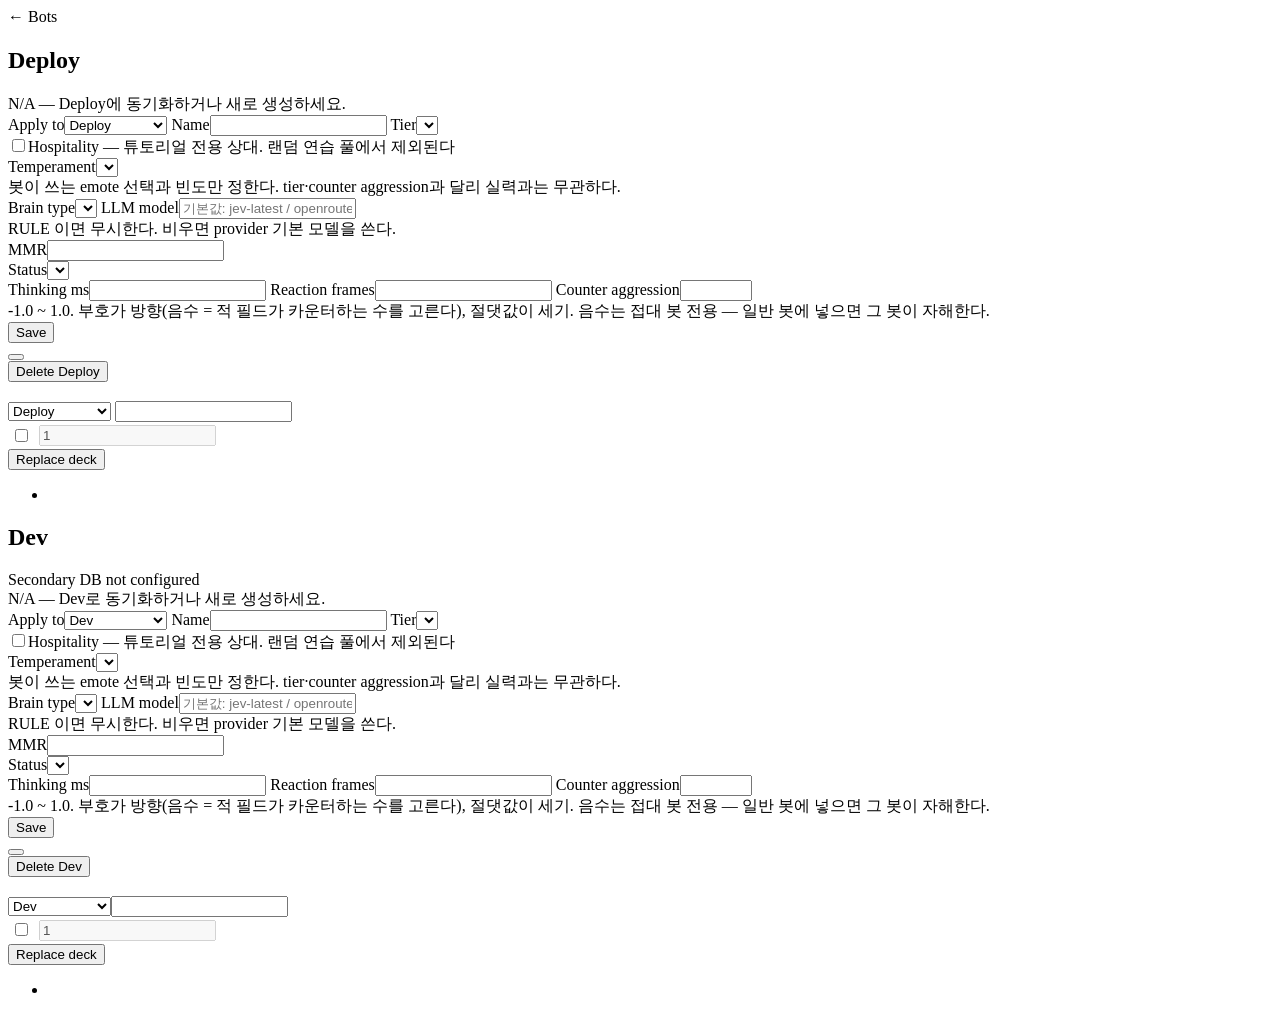
<file: src/main/resources/templates/admin-bot-detail.html>
<!DOCTYPE html>
<html lang="ko" xmlns:th="http://www.thymeleaf.org" xmlns:layout="http://www.ultraq.net.nz/thymeleaf/layout" layout:decorate="~{layout}">
<head th:replace="~{layout :: header('Bot Detail')}"></head>
<body><main layout:fragment="content">
    <a th:href="@{/admin/bot}">← Bots</a><h1 th:text="|Bot ${bot.userId}|"></h1>
    <div class="alert alert-success" th:if="${message}" th:text="${message}"></div>
    <div class="row">
        <section class="col-lg-6 border-end" th:with="data=${bot.primary}">
            <h2>Deploy</h2><div th:unless="${bot.primaryPresent}" class="alert alert-secondary">N/A — Deploy에 동기화하거나 새로 생성하세요.</div>
            <div th:if="${bot.primaryPresent}">
                <form method="post" th:action="@{/admin/bot/{id}(id=${bot.userId})}">
                    <label>Apply to</label><select class="form-select" name="db"><option value="primary">Deploy</option><option value="both" th:disabled="${!secondaryDatabaseEnabled}">Deploy + Dev</option></select>
                    <label>Name</label><input class="form-control" name="name" th:value="${data.name}" required>
                    <label>Tier</label><select class="form-select" name="tier"><option th:each="tier : ${ {'INTRO','BEGINNER','INTERMEDIATE','ADVANCED','ELITE','HOSPITALITY'} }" th:value="${tier}" th:text="${tier}" th:selected="${tier == data.tier}"></option></select>
                    <div class="form-check mt-1"><input class="form-check-input" type="checkbox" id="hospitality-primary" name="hospitality" value="true" th:checked="${data.hospitality}"><input type="hidden" name="_hospitality"><label class="form-check-label" for="hospitality-primary">Hospitality — 튜토리얼 전용 상대. 랜덤 연습 풀에서 제외된다</label></div>
                    <label>Temperament</label><select class="form-select" name="temperament"><option th:each="temperament : ${ {'WARM','SMUG','TIMID','STOIC'} }" th:value="${temperament}" th:text="${temperament}" th:selected="${temperament == data.temperament}"></option></select>
                    <div class="form-text">봇이 쓰는 emote 선택과 빈도만 정한다. tier·counter aggression과 달리 실력과는 무관하다.</div>
                    <label>Brain type</label><select class="form-select" name="brainType"><option th:each="brain : ${ {'RULE','JEV','OPENROUTER'} }" th:value="${brain}" th:text="${brain}" th:selected="${brain == data.brainType}"></option></select>
                    <label>LLM model</label><input class="form-control" name="llmModel" maxlength="100" th:value="${data.llmModel}" placeholder="기본값: jev-latest / openrouter/auto">
                    <div class="form-text">RULE 이면 무시한다. 비우면 provider 기본 모델을 쓴다.</div>
                    <div class="row"><div class="col"><label>MMR</label><input class="form-control" name="mmr" type="number" th:value="${data.mmr}"></div><div class="col"><label>Status</label><select class="form-select" name="status"><option th:each="s : ${ {'Online','OnMatching','OnPlaying'} }" th:value="${s}" th:text="${s}" th:selected="${s == data.status}"></option></select></div></div>
                    <label>Thinking ms</label><input class="form-control" name="thinkingTimeMs" type="number" min="0" th:value="${data.thinkingTimeMs}">
                    <label>Reaction frames</label><input class="form-control" name="reactionIntervalFrames" type="number" min="1" th:value="${data.reactionIntervalFrames}">
                    <label>Counter aggression</label><input class="form-control" name="counterAggression" type="number" min="-1" max="1" step="0.01" th:value="${data.counterAggression}">
                    <div class="form-text">-1.0 ~ 1.0. 부호가 방향(음수 = 적 필드가 카운터하는 수를 고른다), 절댓값이 세기. 음수는 접대 봇 전용 — 일반 봇에 넣으면 그 봇이 자해한다.</div>
                    <input type="hidden" name="enabled" th:value="${data.enabled}"><input type="hidden" name="deckName" th:value="${data.selectedDeckName}">
                    <button class="btn btn-primary mt-2">Save</button>
                </form>
                <form class="d-inline" method="post" th:action="@{/admin/bot/{id}/enabled/{enabled}(id=${bot.userId},enabled=${!data.enabled},db='primary')}"><button class="btn btn-secondary mt-2" th:text="${data.enabled ? 'Disable' : 'Enable'}"></button></form>
                <form class="d-inline" method="post" th:action="@{/admin/bot/{id}/delete(id=${bot.userId},db='primary')}" onsubmit="return confirm('Deploy bot을 영구 삭제할까요?')"><button class="btn btn-danger mt-2">Delete Deploy</button></form>
                <h3 class="mt-4" th:text="|Deck: ${data.selectedDeckName}|"></h3>
                <form method="post" th:action="@{/admin/bot/{id}/deck(id=${bot.userId})}">
                    <select class="form-select" name="db"><option value="primary">Deploy</option><option value="both" th:disabled="${!secondaryDatabaseEnabled}">Deploy + Dev</option></select>
                    <input class="form-control mt-1" name="deckName" th:value="${data.selectedDeckName}" required>
                    <table class="table table-sm"><tr th:each="magic : ${primaryMagics}"><td><input type="checkbox" name="magicNames" th:value="${magic.name}" onchange="this.closest('tr').querySelector('[name=counts]').disabled=!this.checked"></td><td th:text="${magic.name}"></td><td><input class="form-control" name="counts" type="number" min="1" value="1" disabled></td></tr></table>
                    <button class="btn btn-primary">Replace deck</button>
                </form>
                <ul><li th:each="card : ${data.cards}" th:text="|${card.magicName} × ${card.count}|"></li></ul>
            </div>
        </section>
        <section class="col-lg-6" th:with="data=${bot.secondary}">
            <h2>Dev</h2><div th:unless="${secondaryDatabaseEnabled}" class="alert alert-warning">Secondary DB not configured</div><div th:if="${secondaryDatabaseEnabled and !bot.secondaryPresent}" class="alert alert-secondary">N/A — Dev로 동기화하거나 새로 생성하세요.</div>
            <div th:if="${bot.secondaryPresent}">
                <form method="post" th:action="@{/admin/bot/{id}(id=${bot.userId})}">
                    <label>Apply to</label><select class="form-select" name="db"><option value="secondary">Dev</option><option value="both">Deploy + Dev</option></select>
                    <label>Name</label><input class="form-control" name="name" th:value="${data.name}" required>
                    <label>Tier</label><select class="form-select" name="tier"><option th:each="tier : ${ {'INTRO','BEGINNER','INTERMEDIATE','ADVANCED','ELITE','HOSPITALITY'} }" th:value="${tier}" th:text="${tier}" th:selected="${tier == data.tier}"></option></select>
                    <div class="form-check mt-1"><input class="form-check-input" type="checkbox" id="hospitality-secondary" name="hospitality" value="true" th:checked="${data.hospitality}"><input type="hidden" name="_hospitality"><label class="form-check-label" for="hospitality-secondary">Hospitality — 튜토리얼 전용 상대. 랜덤 연습 풀에서 제외된다</label></div>
                    <label>Temperament</label><select class="form-select" name="temperament"><option th:each="temperament : ${ {'WARM','SMUG','TIMID','STOIC'} }" th:value="${temperament}" th:text="${temperament}" th:selected="${temperament == data.temperament}"></option></select>
                    <div class="form-text">봇이 쓰는 emote 선택과 빈도만 정한다. tier·counter aggression과 달리 실력과는 무관하다.</div>
                    <label>Brain type</label><select class="form-select" name="brainType"><option th:each="brain : ${ {'RULE','JEV','OPENROUTER'} }" th:value="${brain}" th:text="${brain}" th:selected="${brain == data.brainType}"></option></select>
                    <label>LLM model</label><input class="form-control" name="llmModel" maxlength="100" th:value="${data.llmModel}" placeholder="기본값: jev-latest / openrouter/auto">
                    <div class="form-text">RULE 이면 무시한다. 비우면 provider 기본 모델을 쓴다.</div>
                    <div class="row"><div class="col"><label>MMR</label><input class="form-control" name="mmr" type="number" th:value="${data.mmr}"></div><div class="col"><label>Status</label><select class="form-select" name="status"><option th:each="s : ${ {'Online','OnMatching','OnPlaying'} }" th:value="${s}" th:text="${s}" th:selected="${s == data.status}"></option></select></div></div>
                    <label>Thinking ms</label><input class="form-control" name="thinkingTimeMs" type="number" min="0" th:value="${data.thinkingTimeMs}">
                    <label>Reaction frames</label><input class="form-control" name="reactionIntervalFrames" type="number" min="1" th:value="${data.reactionIntervalFrames}">
                    <label>Counter aggression</label><input class="form-control" name="counterAggression" type="number" min="-1" max="1" step="0.01" th:value="${data.counterAggression}">
                    <div class="form-text">-1.0 ~ 1.0. 부호가 방향(음수 = 적 필드가 카운터하는 수를 고른다), 절댓값이 세기. 음수는 접대 봇 전용 — 일반 봇에 넣으면 그 봇이 자해한다.</div>
                    <input type="hidden" name="enabled" th:value="${data.enabled}"><input type="hidden" name="deckName" th:value="${data.selectedDeckName}">
                    <button class="btn btn-primary mt-2">Save</button>
                </form>
                <form class="d-inline" method="post" th:action="@{/admin/bot/{id}/enabled/{enabled}(id=${bot.userId},enabled=${!data.enabled},db='secondary')}"><button class="btn btn-secondary mt-2" th:text="${data.enabled ? 'Disable' : 'Enable'}"></button></form>
                <form class="d-inline" method="post" th:action="@{/admin/bot/{id}/delete(id=${bot.userId},db='secondary')}" onsubmit="return confirm('Dev bot을 영구 삭제할까요?')"><button class="btn btn-danger mt-2">Delete Dev</button></form>
                <h3 class="mt-4" th:text="|Deck: ${data.selectedDeckName}|"></h3>
                <form method="post" th:action="@{/admin/bot/{id}/deck(id=${bot.userId})}"><select class="form-select" name="db"><option value="secondary">Dev</option><option value="both">Deploy + Dev</option></select><input class="form-control mt-1" name="deckName" th:value="${data.selectedDeckName}" required>
                    <table class="table table-sm"><tr th:each="magic : ${secondaryMagics}"><td><input type="checkbox" name="magicNames" th:value="${magic.name}" onchange="this.closest('tr').querySelector('[name=counts]').disabled=!this.checked"></td><td th:text="${magic.name}"></td><td><input class="form-control" name="counts" type="number" min="1" value="1" disabled></td></tr></table><button class="btn btn-primary">Replace deck</button></form>
                <ul><li th:each="card : ${data.cards}" th:text="|${card.magicName} × ${card.count}|"></li></ul>
            </div>
        </section>
    </div>
</main></body></html>
</file>
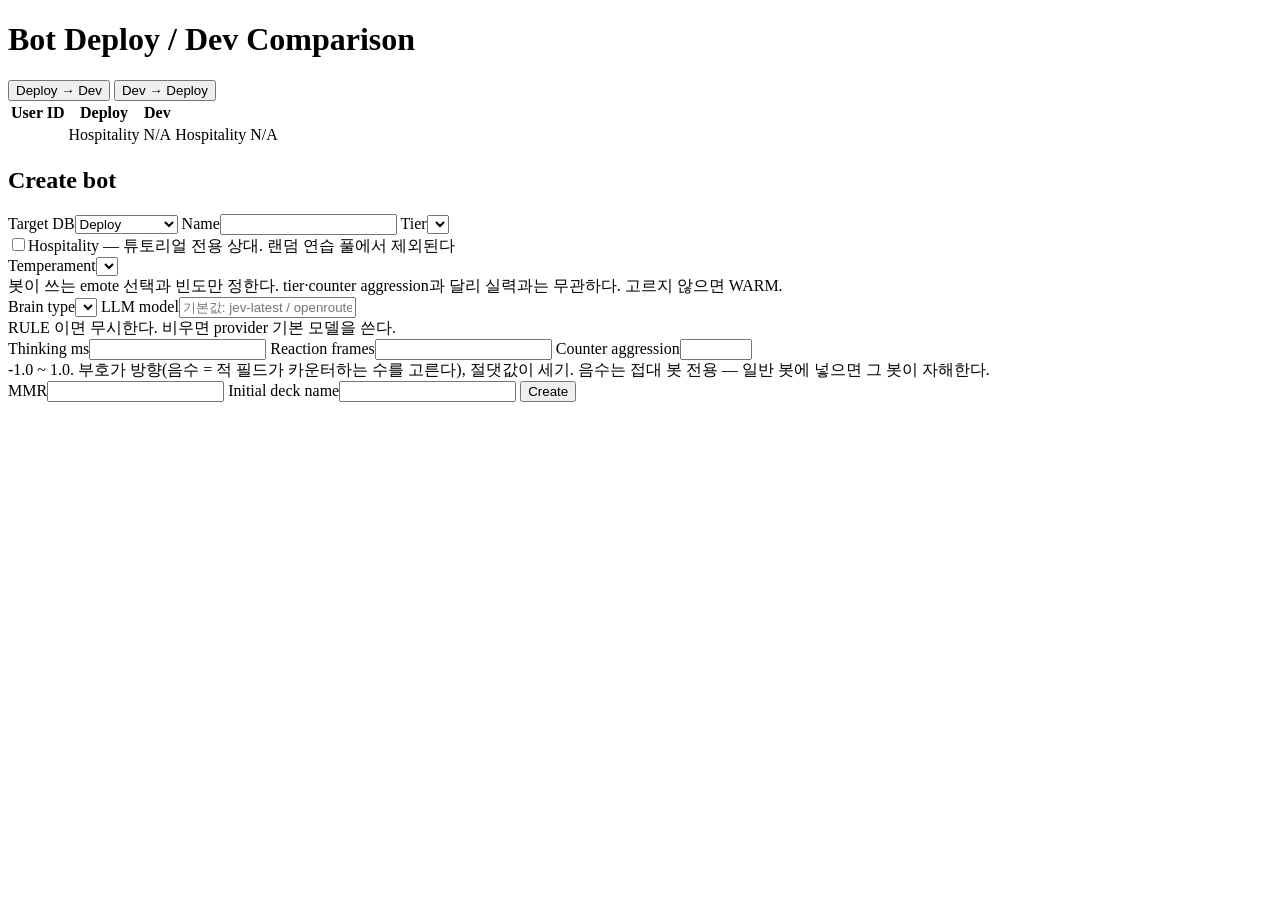
<file: src/main/resources/templates/admin-bot.html>
<!DOCTYPE html>
<html lang="ko" xmlns:th="http://www.thymeleaf.org" xmlns:layout="http://www.ultraq.net.nz/thymeleaf/layout" layout:decorate="~{layout}">
<head th:replace="~{layout :: header('Bot Management')}"></head>
<body><main layout:fragment="content">
    <div class="d-flex justify-content-between align-items-center">
        <h1>Bot Deploy / Dev Comparison</h1>
        <div>
            <button id="sync-to-secondary" class="btn btn-outline-secondary" th:disabled="${!secondaryDatabaseEnabled}">Deploy → Dev</button>
            <button id="sync-to-primary" class="btn btn-outline-secondary" th:disabled="${!secondaryDatabaseEnabled}">Dev → Deploy</button>
        </div>
    </div>
    <div id="sync-result" class="alert mt-2 d-none"></div>
    <div class="row">
        <div class="col-lg-8">
            <table class="table table-bordered align-middle">
                <thead><tr><th>User ID</th><th>Deploy</th><th>Dev</th></tr></thead>
                <tbody><tr th:each="comparison : ${bots}">
                    <td><a th:href="@{/admin/bot/{id}(id=${comparison.userId})}" th:text="${comparison.userId}"></a></td>
                    <td th:if="${comparison.primaryPresent}">
                        <strong th:text="${comparison.primary.name}"></strong>
                        <div th:text="|${comparison.primary.tier} · MMR ${comparison.primary.mmr}|"></div>
                        <small th:text="|Deck: ${comparison.primary.selectedDeckName ?: 'None'} · Enabled: ${comparison.primary.enabled}|"></small><span class="badge bg-info ms-1" th:if="${comparison.primary.hospitality}">Hospitality</span><span class="badge ms-1" th:classappend="${comparison.primary.brainType == 'RULE' ? 'bg-secondary' : 'bg-primary'}" th:text="${comparison.primary.brainType}"></span><small class="text-muted ms-1" th:if="${comparison.primary.llmModel != null}" th:text="${comparison.primary.llmModel}"></small>
                        <div><small class="text-muted" th:text="|Temperament: ${comparison.primary.temperament} (emote 선택·빈도만 정한다. 실력과는 무관하다)|"></small></div>
                    </td><td th:unless="${comparison.primaryPresent}" class="text-muted">N/A</td>
                    <td th:if="${comparison.secondaryPresent}">
                        <strong th:text="${comparison.secondary.name}"></strong>
                        <div th:text="|${comparison.secondary.tier} · MMR ${comparison.secondary.mmr}|"></div>
                        <small th:text="|Deck: ${comparison.secondary.selectedDeckName ?: 'None'} · Enabled: ${comparison.secondary.enabled}|"></small><span class="badge bg-info ms-1" th:if="${comparison.secondary.hospitality}">Hospitality</span><span class="badge ms-1" th:classappend="${comparison.secondary.brainType == 'RULE' ? 'bg-secondary' : 'bg-primary'}" th:text="${comparison.secondary.brainType}"></span><small class="text-muted ms-1" th:if="${comparison.secondary.llmModel != null}" th:text="${comparison.secondary.llmModel}"></small>
                        <div><small class="text-muted" th:text="|Temperament: ${comparison.secondary.temperament} (emote 선택·빈도만 정한다. 실력과는 무관하다)|"></small></div>
                    </td><td th:unless="${comparison.secondaryPresent}" class="text-muted">N/A</td>
                </tr></tbody>
            </table>
        </div>
        <div class="col-lg-4">
            <h2>Create bot</h2>
            <form method="post" th:action="@{/admin/bot}" th:object="${botForm}">
                <label class="form-label">Target DB</label><select class="form-select" name="db">
                    <option value="primary">Deploy</option><option value="secondary" th:disabled="${!secondaryDatabaseEnabled}">Dev</option>
                    <option value="both" th:disabled="${!secondaryDatabaseEnabled}">Deploy + Dev</option>
                </select>
                <label class="form-label mt-2">Name</label><input class="form-control" th:field="*{name}" required maxlength="50">
                <label class="form-label mt-2">Tier</label><select class="form-select" th:field="*{tier}"><option th:each="tier : ${ {'INTRO','BEGINNER','INTERMEDIATE','ADVANCED','ELITE','HOSPITALITY'} }" th:value="${tier}" th:text="${tier}"></option></select>
                <div class="form-check mt-2"><input class="form-check-input" type="checkbox" th:field="*{hospitality}"><label class="form-check-label" th:for="${#ids.prev('hospitality')}">Hospitality — 튜토리얼 전용 상대. 랜덤 연습 풀에서 제외된다</label></div>
                <label class="form-label mt-2">Temperament</label><select class="form-select" th:field="*{temperament}"><option th:each="temperament : ${ {'WARM','SMUG','TIMID','STOIC'} }" th:value="${temperament}" th:text="${temperament}"></option></select>
                <div class="form-text">봇이 쓰는 emote 선택과 빈도만 정한다. tier·counter aggression과 달리 실력과는 무관하다. 고르지 않으면 WARM.</div>
                <label class="form-label mt-2">Brain type</label><select class="form-select" th:field="*{brainType}"><option th:each="brain : ${ {'RULE','JEV','OPENROUTER'} }" th:value="${brain}" th:text="${brain}"></option></select>
                <label class="form-label mt-2">LLM model</label><input class="form-control" th:field="*{llmModel}" maxlength="100" placeholder="기본값: jev-latest / openrouter/auto">
                <div class="form-text">RULE 이면 무시한다. 비우면 provider 기본 모델을 쓴다.</div>
                <label class="form-label mt-2">Thinking ms</label><input class="form-control" type="number" min="0" th:field="*{thinkingTimeMs}">
                <label class="form-label mt-2">Reaction frames</label><input class="form-control" type="number" min="1" th:field="*{reactionIntervalFrames}">
                <label class="form-label mt-2">Counter aggression</label><input class="form-control" type="number" min="-1" max="1" step="0.01" th:field="*{counterAggression}">
                <div class="form-text">-1.0 ~ 1.0. 부호가 방향(음수 = 적 필드가 카운터하는 수를 고른다), 절댓값이 세기. 음수는 접대 봇 전용 — 일반 봇에 넣으면 그 봇이 자해한다.</div>
                <label class="form-label mt-2">MMR</label><input class="form-control" type="number" th:field="*{mmr}">
                <label class="form-label mt-2">Initial deck name</label><input class="form-control" th:field="*{deckName}" required>
                <button class="btn btn-primary mt-3" type="submit">Create</button>
            </form>
        </div>
    </div>
    <script>
        async function sync(url, message) {
            if (!confirm(message)) return;
            const response = await fetch(url, {method: 'POST'});
            const result = document.getElementById('sync-result');
            result.className = `alert mt-2 ${response.ok ? 'alert-success' : 'alert-danger'}`;
            result.textContent = await response.text();
            if (response.ok) setTimeout(() => location.reload(), 800);
        }
        document.getElementById('sync-to-secondary').addEventListener('click', () => sync('/admin/bot/sync-to-secondary', 'Deploy bot 전체를 Dev로 동기화할까요?'));
        document.getElementById('sync-to-primary').addEventListener('click', () => sync('/admin/bot/sync-to-primary', 'Dev bot 전체를 Deploy로 동기화할까요?'));
    </script>
</main></body></html>
</file>
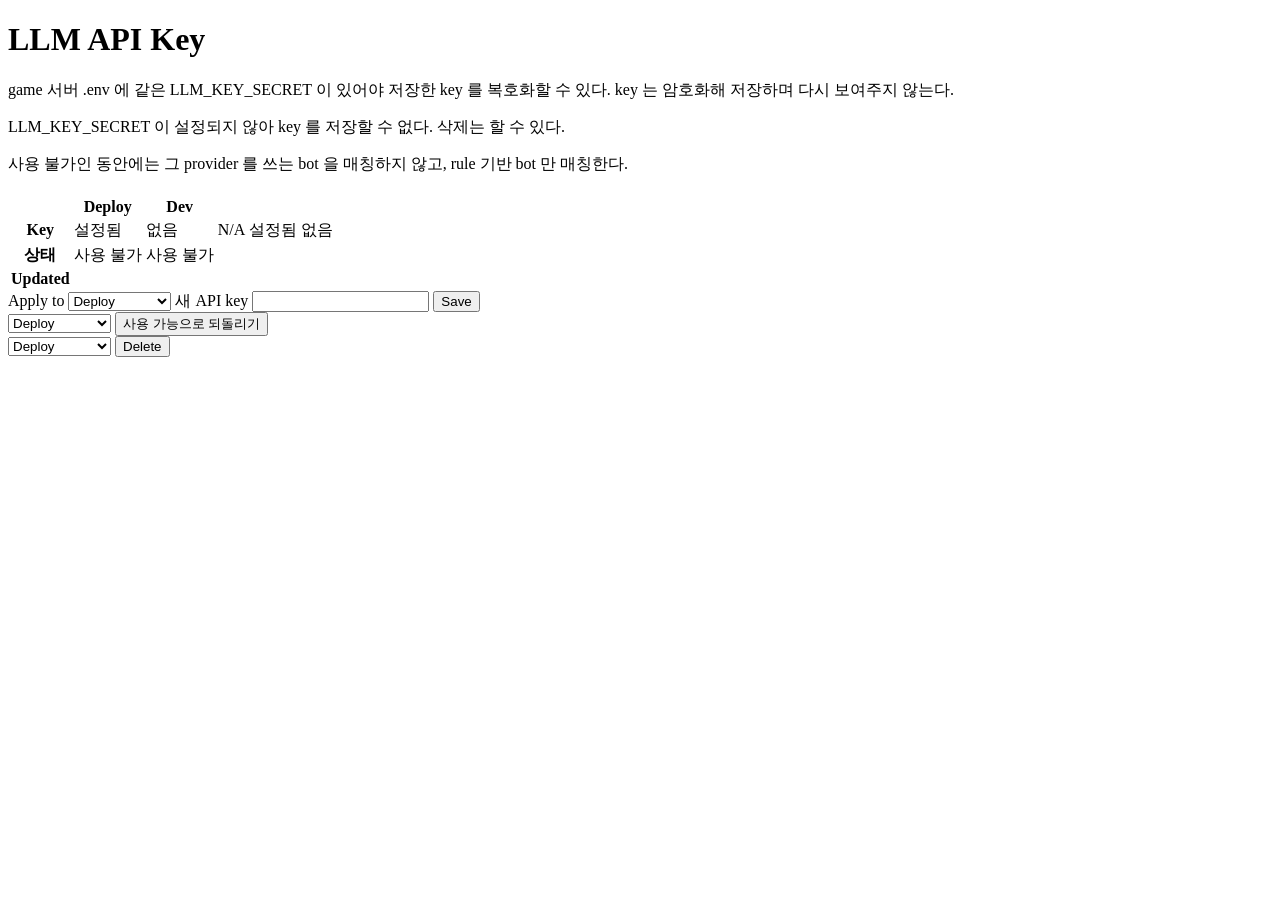
<file: src/main/resources/templates/admin-llm-keys.html>
<!DOCTYPE html>
<html lang="ko" xmlns:th="http://www.thymeleaf.org" xmlns:layout="http://www.ultraq.net.nz/thymeleaf/layout" layout:decorate="~{layout}">
<head th:replace="~{layout :: header('LLM API Key')}"></head>
<body><main layout:fragment="content">
    <h1>LLM API Key</h1>
    <p class="text-muted">game 서버 .env 에 같은 LLM_KEY_SECRET 이 있어야 저장한 key 를 복호화할 수 있다. key 는 암호화해 저장하며 다시 보여주지 않는다.</p>
    <div class="alert alert-success" th:if="${message}" th:text="${message}"></div>
    <div class="alert alert-danger" th:if="${error}" th:text="${error}"></div>
    <div class="alert alert-warning" th:unless="${cipherConfigured}">LLM_KEY_SECRET 이 설정되지 않아 key 를 저장할 수 없다. 삭제는 할 수 있다.</div>
    <p class="text-muted">사용 불가인 동안에는 그 provider 를 쓰는 bot 을 매칭하지 않고, rule 기반 bot 만 매칭한다.</p>
    <div class="row">
        <div class="col-lg-6 mb-4" th:each="key : ${keys}">
            <div class="card"><div class="card-body">
                <h2 class="h4" th:text="${key.label}"></h2>
                <small class="text-muted" th:text="|기본 모델: ${key.defaultModel}|"></small>
                <table class="table table-sm mt-2">
                    <thead><tr><th></th><th>Deploy</th><th>Dev</th></tr></thead>
                    <tbody>
                        <tr><th>Key</th>
                            <td th:if="${key.primarySet}"><span class="badge bg-success">설정됨</span> <code th:text="${key.primary.keyHint}"></code></td>
                            <td th:unless="${key.primarySet}"><span class="badge bg-secondary">없음</span></td>
                            <td th:if="${!secondaryDatabaseEnabled}" class="text-muted">N/A</td>
                            <td th:if="${secondaryDatabaseEnabled and key.secondarySet}"><span class="badge bg-success">설정됨</span> <code th:text="${key.secondary.keyHint}"></code></td>
                            <td th:if="${secondaryDatabaseEnabled and !key.secondarySet}"><span class="badge bg-secondary">없음</span></td>
                        </tr>
                        <tr><th>상태</th>
                            <td>
                                <span th:if="${key.primary != null and key.primary.unavailable}">
                                    <span class="badge bg-danger">사용 불가</span>
                                    <small th:text="|${key.primary.unavailableReason} (${#temporals.format(key.primary.unavailableUntil, 'yyyy-MM-dd HH:mm')} 까지)|"></small>
                                </span>
                            </td>
                            <td>
                                <span th:if="${secondaryDatabaseEnabled and key.secondary != null and key.secondary.unavailable}">
                                    <span class="badge bg-danger">사용 불가</span>
                                    <small th:text="|${key.secondary.unavailableReason} (${#temporals.format(key.secondary.unavailableUntil, 'yyyy-MM-dd HH:mm')} 까지)|"></small>
                                </span>
                            </td>
                        </tr>
                        <tr><th>Updated</th>
                            <td th:text="${key.primarySet} ? ${#temporals.format(key.primary.updatedAt, 'yyyy-MM-dd HH:mm')} : '-'"></td>
                            <td th:text="${key.secondarySet} ? ${#temporals.format(key.secondary.updatedAt, 'yyyy-MM-dd HH:mm')} : '-'"></td>
                        </tr>
                    </tbody>
                </table>
                <form method="post" th:action="@{/admin/llm-keys/{provider}(provider=${key.name})}" autocomplete="off">
                    <label class="form-label">Apply to</label>
                    <select class="form-select" name="db">
                        <option value="primary">Deploy</option>
                        <option value="secondary" th:disabled="${!secondaryDatabaseEnabled}">Dev</option>
                        <option value="both" th:disabled="${!secondaryDatabaseEnabled}">Deploy + Dev</option>
                    </select>
                    <label class="form-label mt-2">새 API key</label>
                    <input class="form-control" type="password" name="apiKey" autocomplete="new-password" required th:disabled="${!cipherConfigured}">
                    <button class="btn btn-primary mt-2" type="submit" th:disabled="${!cipherConfigured}">Save</button>
                </form>
                <form class="mt-2" method="post" th:action="@{/admin/llm-keys/{provider}/available(provider=${key.name})}">
                    <select class="form-select d-inline w-auto" name="db">
                        <option value="primary">Deploy</option>
                        <option value="secondary" th:disabled="${!secondaryDatabaseEnabled}">Dev</option>
                        <option value="both" th:disabled="${!secondaryDatabaseEnabled}">Deploy + Dev</option>
                    </select>
                    <button class="btn btn-outline-secondary" type="submit">사용 가능으로 되돌리기</button>
                </form>
                <form class="mt-2" method="post" th:action="@{/admin/llm-keys/{provider}/delete(provider=${key.name})}" onsubmit="return confirm('API key 를 삭제할까요?')">
                    <select class="form-select d-inline w-auto" name="db">
                        <option value="primary">Deploy</option>
                        <option value="secondary" th:disabled="${!secondaryDatabaseEnabled}">Dev</option>
                        <option value="both" th:disabled="${!secondaryDatabaseEnabled}">Deploy + Dev</option>
                    </select>
                    <button class="btn btn-danger" type="submit">Delete</button>
                </form>
            </div></div>
        </div>
    </div>
</main></body></html>
</file>
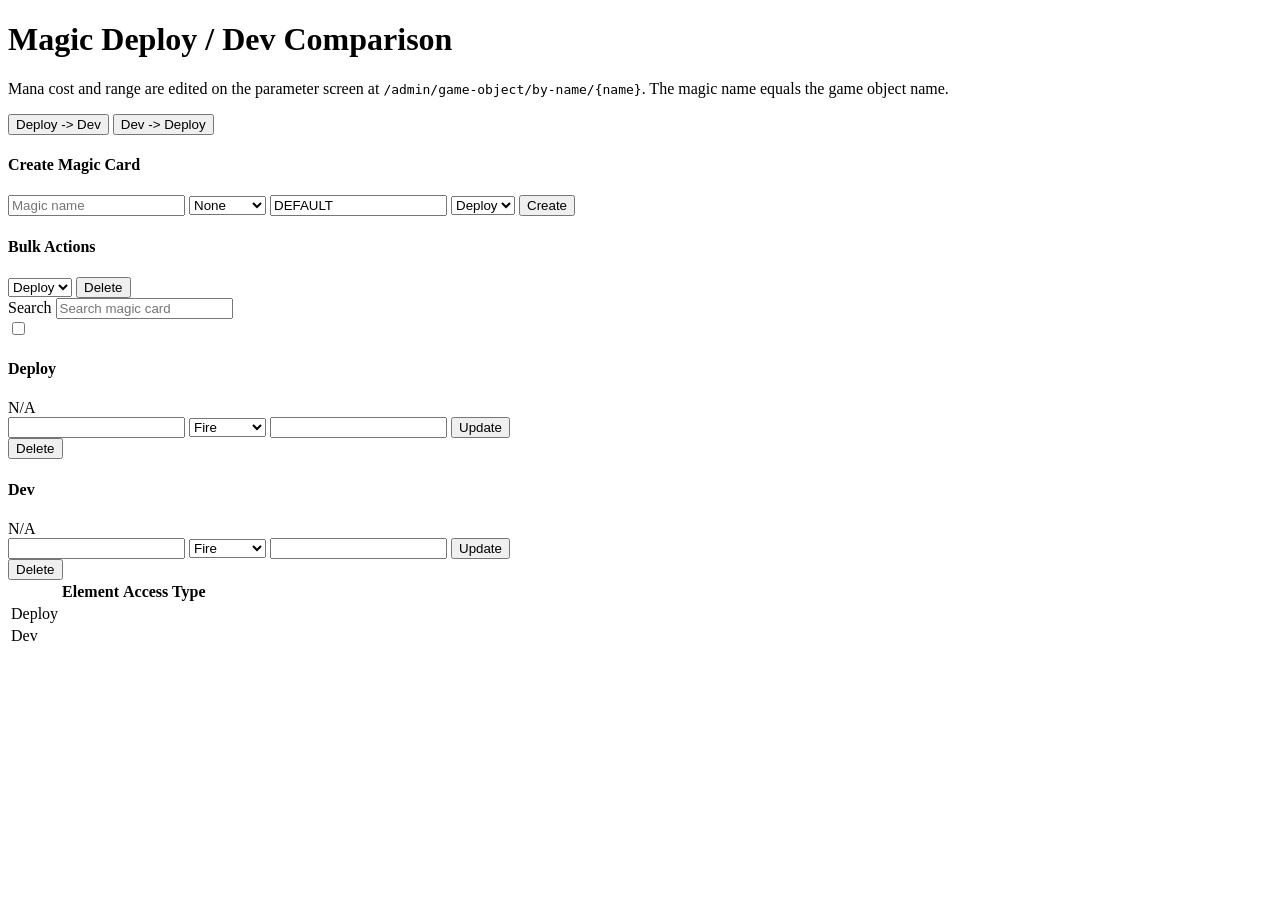
<file: src/main/resources/templates/admin-magic.html>
<!DOCTYPE html>
<html lang="ko" xmlns:th="http://www.thymeleaf.org"
      xmlns:layout="http://www.ultraq.net.nz/thymeleaf/layout"
      layout:decorate="~{layout}">

<head>
    <title>Admin - Magic Comparison</title>
</head>

<body>
<div layout:fragment="content">
    <div class="container py-4">
        <h1>Magic Deploy / Dev Comparison</h1>
        <p class="text-muted">
            Mana cost and range are edited on the parameter screen at
            <code>/admin/game-object/by-name/{name}</code>. The magic name equals the
            game object name.
        </p>

        <div class="mb-3">
            <button type="button" id="sync-magic-to-secondary" class="btn btn-outline-secondary"
                    th:disabled="${!secondaryDatabaseEnabled}">Deploy -> Dev</button>
            <button type="button" id="sync-magic-to-primary" class="btn btn-outline-secondary ml-2"
                    th:disabled="${!secondaryDatabaseEnabled}">Dev -> Deploy</button>
        </div>

        <div class="card mb-4">
            <div class="card-header"><h4>Create Magic Card</h4></div>
            <div class="card-body">
                <form th:action="@{/admin/magic/by-name/create}" method="post" class="form-inline">
                    <input type="text" class="form-control" name="name" placeholder="Magic name" required>
                    <select class="form-control ml-2" name="element">
                        <option value="Fire">Fire</option>
                        <option value="Water">Water</option>
                        <option value="Lightning">Lightning</option>
                        <option value="Rock">Rock</option>
                        <option value="Nature">Nature</option>
                        <option value="Wind">Wind</option>
                        <option value="None" selected>None</option>
                    </select>
                    <input type="text" class="form-control ml-2" name="accessType" value="DEFAULT"
                           placeholder="Access type" required>
                    <select class="form-control ml-2" name="db">
                        <option value="primary">Deploy</option>
                        <option value="secondary" th:disabled="${!secondaryDatabaseEnabled}">Dev</option>
                    </select>
                    <button type="submit" class="btn btn-primary ml-2">Create</button>
                </form>
            </div>
        </div>

        <div class="card mb-4">
            <div class="card-header"><h4>Bulk Actions</h4></div>
            <div class="card-body">
                <div class="form-inline">
                    <select id="bulk-db" class="form-control">
                        <option value="primary">Deploy</option>
                        <option value="secondary" th:disabled="${!secondaryDatabaseEnabled}">Dev</option>
                    </select>
                    <button type="button" id="bulk-delete" class="btn btn-danger ml-2">Delete</button>
                </div>
            </div>
        </div>

        <div class="form-group">
            <label for="magic-search">Search</label>
            <input type="text" class="form-control" id="magic-search"
                   placeholder="Search magic card">
        </div>

        <div th:each="magic : ${magics}" class="card mb-4 magic-search-item">
            <div class="card-header">
                <label class="mb-0">
                    <input type="checkbox" class="magic-checkbox" th:value="${magic.name}">
                    <strong th:text="${magic.name}"></strong>
                </label>
            </div>
            <div class="card-body">
                <div class="row">
                    <div class="col-md-6">
                        <h4>Deploy</h4>
                        <div th:if="${!magic.primaryPresent}" class="text-muted">N/A</div>
                        <form th:if="${magic.primaryPresent}"
                              th:action="@{/admin/magic/by-name/update}" method="post"
                              class="form-inline mb-3">
                            <input type="hidden" name="db" value="primary">
                            <input type="hidden" name="currentName" th:value="${magic.name}">
                            <input type="text" class="form-control" name="name" th:value="${magic.name}">
                            <select class="form-control ml-2" name="element">
                                <option value="Fire" th:selected="${magic.primaryElement == 'Fire'}">Fire</option>
                                <option value="Water" th:selected="${magic.primaryElement == 'Water'}">Water</option>
                                <option value="Lightning" th:selected="${magic.primaryElement == 'Lightning'}">Lightning</option>
                                <option value="Rock" th:selected="${magic.primaryElement == 'Rock'}">Rock</option>
                                <option value="Nature" th:selected="${magic.primaryElement == 'Nature'}">Nature</option>
                                <option value="Wind" th:selected="${magic.primaryElement == 'Wind'}">Wind</option>
                                <option value="None" th:selected="${magic.primaryElement == 'None'}">None</option>
                            </select>
                            <input type="text" class="form-control ml-2" name="accessType"
                                   th:value="${magic.primaryAccessType}">
                            <button class="btn btn-info ml-2" type="submit">Update</button>
                        </form>
                        <form th:if="${magic.primaryPresent}"
                              th:action="@{/admin/magic/by-name/delete}" method="post" class="mb-3">
                            <input type="hidden" name="db" value="primary">
                            <input type="hidden" name="name" th:value="${magic.name}">
                            <button class="btn btn-danger" type="submit">Delete</button>
                        </form>
                    </div>
                    <div class="col-md-6">
                        <h4>Dev</h4>
                        <div th:if="${!magic.secondaryPresent}" class="text-muted">N/A</div>
                        <form th:if="${magic.secondaryPresent}"
                              th:action="@{/admin/magic/by-name/update}" method="post"
                              class="form-inline mb-3">
                            <input type="hidden" name="db" value="secondary">
                            <input type="hidden" name="currentName" th:value="${magic.name}">
                            <input type="text" class="form-control" name="name" th:value="${magic.name}">
                            <select class="form-control ml-2" name="element">
                                <option value="Fire" th:selected="${magic.secondaryElement == 'Fire'}">Fire</option>
                                <option value="Water" th:selected="${magic.secondaryElement == 'Water'}">Water</option>
                                <option value="Lightning" th:selected="${magic.secondaryElement == 'Lightning'}">Lightning</option>
                                <option value="Rock" th:selected="${magic.secondaryElement == 'Rock'}">Rock</option>
                                <option value="Nature" th:selected="${magic.secondaryElement == 'Nature'}">Nature</option>
                                <option value="Wind" th:selected="${magic.secondaryElement == 'Wind'}">Wind</option>
                                <option value="None" th:selected="${magic.secondaryElement == 'None'}">None</option>
                            </select>
                            <input type="text" class="form-control ml-2" name="accessType"
                                   th:value="${magic.secondaryAccessType}">
                            <button class="btn btn-info ml-2" type="submit">Update</button>
                        </form>
                        <form th:if="${magic.secondaryPresent}"
                              th:action="@{/admin/magic/by-name/delete}" method="post" class="mb-3">
                            <input type="hidden" name="db" value="secondary">
                            <input type="hidden" name="name" th:value="${magic.name}">
                            <button class="btn btn-danger" type="submit">Delete</button>
                        </form>
                    </div>
                </div>

                <table class="table table-sm table-striped mt-3">
                    <thead>
                    <tr>
                        <th></th>
                        <th>Element</th>
                        <th>Access Type</th>
                    </tr>
                    </thead>
                    <tbody>
                    <tr>
                        <td>Deploy</td>
                        <td th:text="${magic.primaryPresent} ? ${magic.primaryElement} : 'N/A'"></td>
                        <td th:text="${magic.primaryPresent} ? ${magic.primaryAccessType} : 'N/A'"></td>
                    </tr>
                    <tr>
                        <td>Dev</td>
                        <td th:text="${magic.secondaryPresent} ? ${magic.secondaryElement} : 'N/A'"></td>
                        <td th:text="${magic.secondaryPresent} ? ${magic.secondaryAccessType} : 'N/A'"></td>
                    </tr>
                    </tbody>
                </table>
            </div>
        </div>
    </div>

    <script th:inline="javascript">
        document.getElementById('magic-search').addEventListener('input', function(event) {
            const query = event.target.value.trim().toLowerCase();
            document.querySelectorAll('.magic-search-item').forEach(item => {
                item.style.display = item.innerText.toLowerCase().includes(query) ? '' : 'none';
            });
        });

        function selectedMagicNames() {
            return Array.from(document.querySelectorAll('.magic-checkbox:checked'))
                .map(checkbox => checkbox.value);
        }

        function submitBulk(action, extra) {
            const names = selectedMagicNames();
            if (names.length === 0) {
                alert('Select at least one magic.');
                return;
            }
            const form = document.createElement('form');
            form.method = 'post';
            form.action = action;
            const values = {
                magicNames: names,
                db: document.getElementById('bulk-db').value,
                ...extra
            };
            Object.entries(values).forEach(([name, value]) => {
                (Array.isArray(value) ? value : [value]).forEach(item => {
                    const input = document.createElement('input');
                    input.type = 'hidden';
                    input.name = name;
                    input.value = item;
                    form.appendChild(input);
                });
            });
            document.body.appendChild(form);
            form.submit();
        }

        document.getElementById('bulk-delete').addEventListener('click', function() {
            submitBulk('/admin/magic/by-name/bulk-delete', {});
        });

        async function sync(url, message) {
            if (!confirm(message)) {
                return;
            }
            const response = await fetch(url, {method: 'POST'});
            alert(await response.text());
            if (response.ok) {
                window.location.reload();
            }
        }
        document.getElementById('sync-magic-to-secondary').addEventListener('click', function() {
            sync('/admin/magic/sync-to-secondary', 'Sync Deploy magic to Dev?');
        });
        document.getElementById('sync-magic-to-primary').addEventListener('click', function() {
            sync('/admin/magic/sync-to-primary', 'Sync Dev magic to Deploy?');
        });
    </script>
</div>
</body>
</html>
</file>
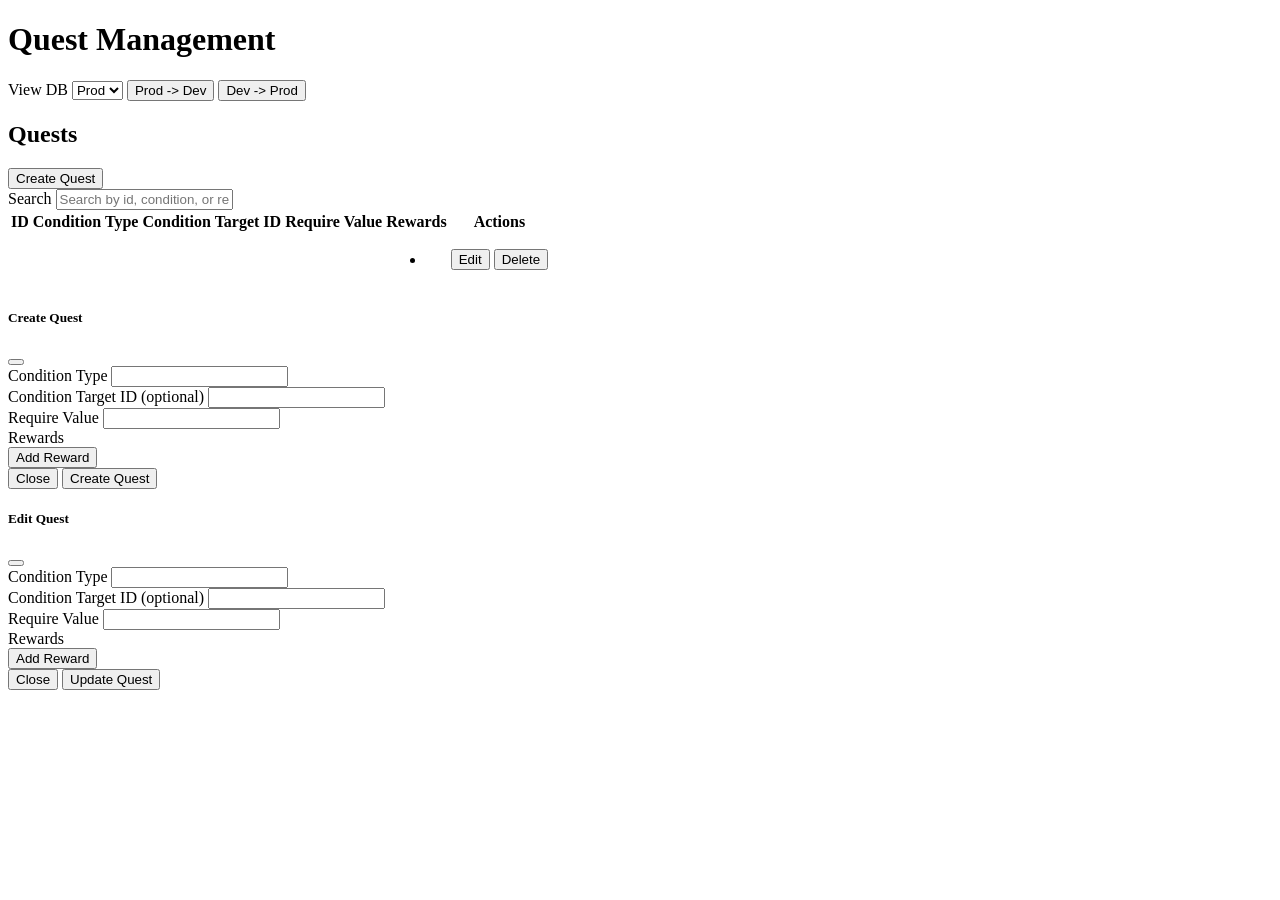
<file: src/main/resources/templates/admin-quest.html>
<!DOCTYPE html>
<html lang="ko" xmlns:th="http://www.thymeleaf.org"
      xmlns:layout="http://www.ultraq.net.nz/thymeleaf/layout"
      layout:decorate="~{layout}">

<head>
    <title>Admin - Quest Management</title>
</head>

<body>

<div layout:fragment="content">
    <div class="container">
        <h1>Quest Management</h1>
        <form class="form-inline mt-3 mb-3" method="get" action="/admin/quest">
            <label class="mr-2" for="db-select">View DB</label>
            <select id="db-select" name="db" class="form-control mr-2" onchange="this.form.submit()">
                <option value="primary" th:selected="${selectedDb == 'primary'}">Prod</option>
                <option value="secondary" th:selected="${selectedDb == 'secondary'}" th:disabled="${!secondaryDatabaseEnabled}">Dev</option>
            </select>
            <button type="button" id="sync-quest-to-secondary" class="btn btn-outline-secondary mr-2" th:disabled="${!secondaryDatabaseEnabled}">Prod -> Dev</button>
            <button type="button" id="sync-quest-to-primary" class="btn btn-outline-secondary" th:disabled="${!secondaryDatabaseEnabled}">Dev -> Prod</button>
        </form>
        <div class="card mt-4">
            <div class="card-header">
                <h2>Quests</h2>
            </div>
            <div class="card-body">
                <button type="button" class="btn btn-primary mb-3" data-toggle="modal" data-target="#createQuestModal">
                    Create Quest
                </button>
                <div class="form-group mt-3">
                    <label for="quest-search">Search</label>
                    <input type="text" class="form-control" id="quest-search" placeholder="Search by id, condition, or reward">
                </div>

                <table class="table table-striped mt-3">
                    <thead>
                    <tr>
                        <th>ID</th>
                        <th>Condition Type</th>
                        <th>Condition Target ID</th>
                        <th>Require Value</th>
                        <th>Rewards</th>
                        <th>Actions</th>
                    </tr>
                    </thead>
                    <tbody id="quest-table-body">
                    <tr th:each="quest : ${quests}">
                        <td th:text="${quest.id}"></td>
                        <td th:text="${quest.conditionType}"></td>
                        <td th:text="${quest.conditionTargetId}"></td>
                        <td th:text="${quest.requireValue}"></td>
                        <td>
                            <ul class="list-unstyled mb-0">
                                <li th:each="reward : ${quest.rewards}">
                                    <small th:text="${reward.rewardType + (reward.targetId != null ? ' #' + reward.targetId : '') + ' x' + reward.amount}"></small>
                                </li>
                            </ul>
                        </td>
                        <td>
                            <button type="button" class="btn btn-sm btn-info edit-quest-btn" 
                                    th:data-quest-id="${quest.id}"
                                    th:data-condition-type="${quest.conditionType}"
                                    th:data-condition-target-id="${quest.conditionTargetId}"
                                    th:data-require-value="${quest.requireValue}"
                                    th:data-rewards="${#strings.arrayJoin(quest.rewards.![rewardType + '|' + (targetId != null ? targetId : '') + '|' + amount], ',')}"
                                    data-toggle="modal"
                                    data-target="#editQuestModal">
                                Edit
                            </button>
                            <button type="button" class="btn btn-sm btn-danger delete-quest-btn" 
                                    th:data-quest-id="${quest.id}">
                                Delete
                            </button>
                        </td>
                    </tr>
                    </tbody>
                </table>
            </div>
        </div>
    </div>

    <datalist id="conditionTypeOptions">
        <option value="STAGE_CLEAR"></option>
        <option value="TOTAL_WIN"></option>
    </datalist>
    <datalist id="rewardTypeOptions">
        <option value="MAGIC"></option>
        <option value="DECORATION"></option>
    </datalist>

    <!-- Create Quest Modal -->
    <div class="modal fade" id="createQuestModal" tabindex="-1" aria-labelledby="createQuestModalLabel" aria-hidden="true">
        <div class="modal-dialog modal-lg">
            <div class="modal-content">
                <div class="modal-header">
                    <h5 class="modal-title" id="createQuestModalLabel">Create Quest</h5>
                    <button type="button" class="btn-close" data-dismiss="modal" aria-label="Close"></button>
                </div>
                <div class="modal-body">
                    <form id="createQuestForm">
                        <div class="mb-3">
                            <label for="createConditionType" class="form-label">Condition Type</label>
                            <input type="text" class="form-control" id="createConditionType" name="conditionType" list="conditionTypeOptions" maxlength="63" required>
                        </div>
                        <div class="mb-3">
                            <label for="createConditionTargetId" class="form-label">Condition Target ID (optional)</label>
                            <input type="number" class="form-control" id="createConditionTargetId" name="conditionTargetId">
                        </div>
                        <div class="mb-3">
                            <label for="createRequireValue" class="form-label">Require Value</label>
                            <input type="number" class="form-control" id="createRequireValue" name="requireValue" required>
                        </div>
                        <div class="mb-3">
                            <label class="form-label">Rewards</label>
                            <div id="createRewardsList"></div>
                            <button type="button" class="btn btn-sm btn-secondary mt-2" onclick="addReward('create')">Add Reward</button>
                        </div>
                    </form>
                </div>
                <div class="modal-footer">
                    <button type="button" class="btn btn-secondary" data-dismiss="modal">Close</button>
                    <button type="button" class="btn btn-primary" onclick="submitCreateQuest()">Create Quest</button>
                </div>
            </div>
        </div>
    </div>

    <!-- Edit Quest Modal -->
    <div class="modal fade" id="editQuestModal" tabindex="-1" aria-labelledby="editQuestModalLabel" aria-hidden="true">
        <div class="modal-dialog modal-lg">
            <div class="modal-content">
                <div class="modal-header">
                    <h5 class="modal-title" id="editQuestModalLabel">Edit Quest</h5>
                    <button type="button" class="btn-close" data-dismiss="modal" aria-label="Close"></button>
                </div>
                <div class="modal-body">
                    <form id="editQuestForm">
                        <input type="hidden" id="editQuestId" name="questId">
                        <div class="mb-3">
                            <label for="editConditionType" class="form-label">Condition Type</label>
                            <input type="text" class="form-control" id="editConditionType" name="conditionType" list="conditionTypeOptions" maxlength="63" required>
                        </div>
                        <div class="mb-3">
                            <label for="editConditionTargetId" class="form-label">Condition Target ID (optional)</label>
                            <input type="number" class="form-control" id="editConditionTargetId" name="conditionTargetId">
                        </div>
                        <div class="mb-3">
                            <label for="editRequireValue" class="form-label">Require Value</label>
                            <input type="number" class="form-control" id="editRequireValue" name="requireValue" required>
                        </div>
                        <div class="mb-3">
                            <label class="form-label">Rewards</label>
                            <div id="editRewardsList"></div>
                            <button type="button" class="btn btn-sm btn-secondary mt-2" onclick="addReward('edit')">Add Reward</button>
                        </div>
                    </form>
                </div>
                <div class="modal-footer">
                    <button type="button" class="btn btn-secondary" data-dismiss="modal">Close</button>
                    <button type="button" class="btn btn-primary" onclick="submitEditQuest()">Update Quest</button>
                </div>
            </div>
        </div>
    </div>

<script th:inline="javascript">
        const selectedDb = /*[[${selectedDb}]]*/ 'primary';

        function withDb(url) {
            return `${url}${url.includes('?') ? '&' : '?'}db=${selectedDb}`;
        }

        async function postSync(url) {
            try {
                const response = await fetch(url, { method: 'POST' });
                const message = await response.text();
                alert(message || (response.ok ? 'Sync completed.' : 'Sync failed.'));
                if (response.ok) {
                    window.location.reload();
                }
            } catch (error) {
                alert(`Sync failed: ${error.message}`);
            }
        }

        function addReward(mode, reward) {
            const container = document.getElementById(mode + 'RewardsList');
            const rewardDiv = document.createElement('div');
            rewardDiv.className = 'input-group mb-2';
            rewardDiv.innerHTML = `
                <input type="text" class="form-control reward-type" list="rewardTypeOptions" placeholder="Type" maxlength="63">
                <input type="number" class="form-control reward-target" placeholder="Target ID (optional)">
                <input type="number" class="form-control reward-amount" placeholder="Amount" min="1">
                <button type="button" class="btn btn-danger" onclick="this.parentElement.remove()">Remove</button>
            `;
            if (reward) {
                rewardDiv.querySelector('.reward-type').value = reward.rewardType;
                rewardDiv.querySelector('.reward-target').value = reward.targetId ?? '';
                rewardDiv.querySelector('.reward-amount').value = reward.amount;
            }
            container.appendChild(rewardDiv);
        }

        function collectRewards(mode) {
            const rewards = [];
            document.querySelectorAll('#' + mode + 'RewardsList .input-group').forEach(group => {
                const rewardType = group.querySelector('.reward-type').value.trim();
                const targetText = group.querySelector('.reward-target').value;
                const amount = parseInt(group.querySelector('.reward-amount').value);
                if (rewardType && !isNaN(amount)) {
                    rewards.push({
                        id: null,
                        rewardType: rewardType,
                        targetId: targetText === '' ? null : parseInt(targetText),
                        amount: amount
                    });
                }
            });
            return rewards;
        }

        function collectQuest(mode) {
            const targetText = document.getElementById(mode + 'ConditionTargetId').value;
            return {
                conditionType: document.getElementById(mode + 'ConditionType').value.trim(),
                conditionTargetId: targetText === '' ? null : parseInt(targetText),
                requireValue: parseInt(document.getElementById(mode + 'RequireValue').value),
                rewards: collectRewards(mode)
            };
        }

        function submitCreateQuest() {
            const data = collectQuest('create');

            fetch(withDb('/api/admin/quests'), {
                method: 'POST',
                headers: {
                    'Content-Type': 'application/json'
                },
                body: JSON.stringify(data)
            }).then(response => {
                if (response.ok) {
                    window.location.reload();
                } else {
                    alert('Failed to create quest');
                }
            });
        }

        function submitEditQuest() {
            const questId = document.getElementById('editQuestId').value;
            const data = collectQuest('edit');

            fetch(withDb(`/api/admin/quests/${questId}`), {
                method: 'PUT',
                headers: {
                    'Content-Type': 'application/json'
                },
                body: JSON.stringify(data)
            }).then(response => {
                if (response.ok) {
                    window.location.reload();
                } else {
                    alert('Failed to update quest');
                }
            });
        }

        // Edit button handler
        document.addEventListener('DOMContentLoaded', function() {
            document.getElementById('quest-search').addEventListener('input', function(event) {
                const query = event.target.value.trim().toLowerCase();
                document.querySelectorAll('#quest-table-body tr').forEach(row => {
                    row.style.display = row.innerText.toLowerCase().includes(query) ? '' : 'none';
                });
            });

            document.getElementById('sync-quest-to-secondary').addEventListener('click', function() {
                if (confirm('Sync prod quests to dev DB?')) {
                    postSync('/api/admin/quests/sync-to-secondary');
                }
            });

            document.getElementById('sync-quest-to-primary').addEventListener('click', function() {
                if (confirm('Sync dev quests to prod DB?')) {
                    postSync('/api/admin/quests/sync-to-primary');
                }
            });

            document.querySelectorAll('.edit-quest-btn').forEach(button => {
                button.addEventListener('click', function() {
                    const questId = this.getAttribute('data-quest-id');
                    const conditionType = this.getAttribute('data-condition-type');
                    const conditionTargetId = this.getAttribute('data-condition-target-id');
                    const requireValue = this.getAttribute('data-require-value');
                    const rewardsStr = this.getAttribute('data-rewards');

                    document.getElementById('editQuestId').value = questId;
                    document.getElementById('editConditionType').value = conditionType || '';
                    document.getElementById('editConditionTargetId').value = conditionTargetId || '';
                    document.getElementById('editRequireValue').value = requireValue;

                    document.getElementById('editRewardsList').innerHTML = '';
                    if (rewardsStr) {
                        rewardsStr.split(',').forEach(entry => {
                            if (entry) {
                                const [rewardType, targetId, amount] = entry.split('|');
                                addReward('edit', {
                                    rewardType: rewardType,
                                    targetId: targetId === '' ? null : targetId,
                                    amount: amount
                                });
                            }
                        });
                    }
                });
            });

            // Delete button handler
            document.querySelectorAll('.delete-quest-btn').forEach(button => {
                button.addEventListener('click', function() {
                    const questId = this.getAttribute('data-quest-id');
                    
                    if (confirm('Are you sure you want to delete this quest?')) {
                        fetch(withDb(`/api/admin/quests/${questId}`), {
                            method: 'DELETE'
                        }).then(response => {
                            if (response.ok) {
                                window.location.reload();
                            } else {
                                alert('Failed to delete quest');
                            }
                        });
                    }
                });
            });
        });
    </script>

</body>
</html>
</file>
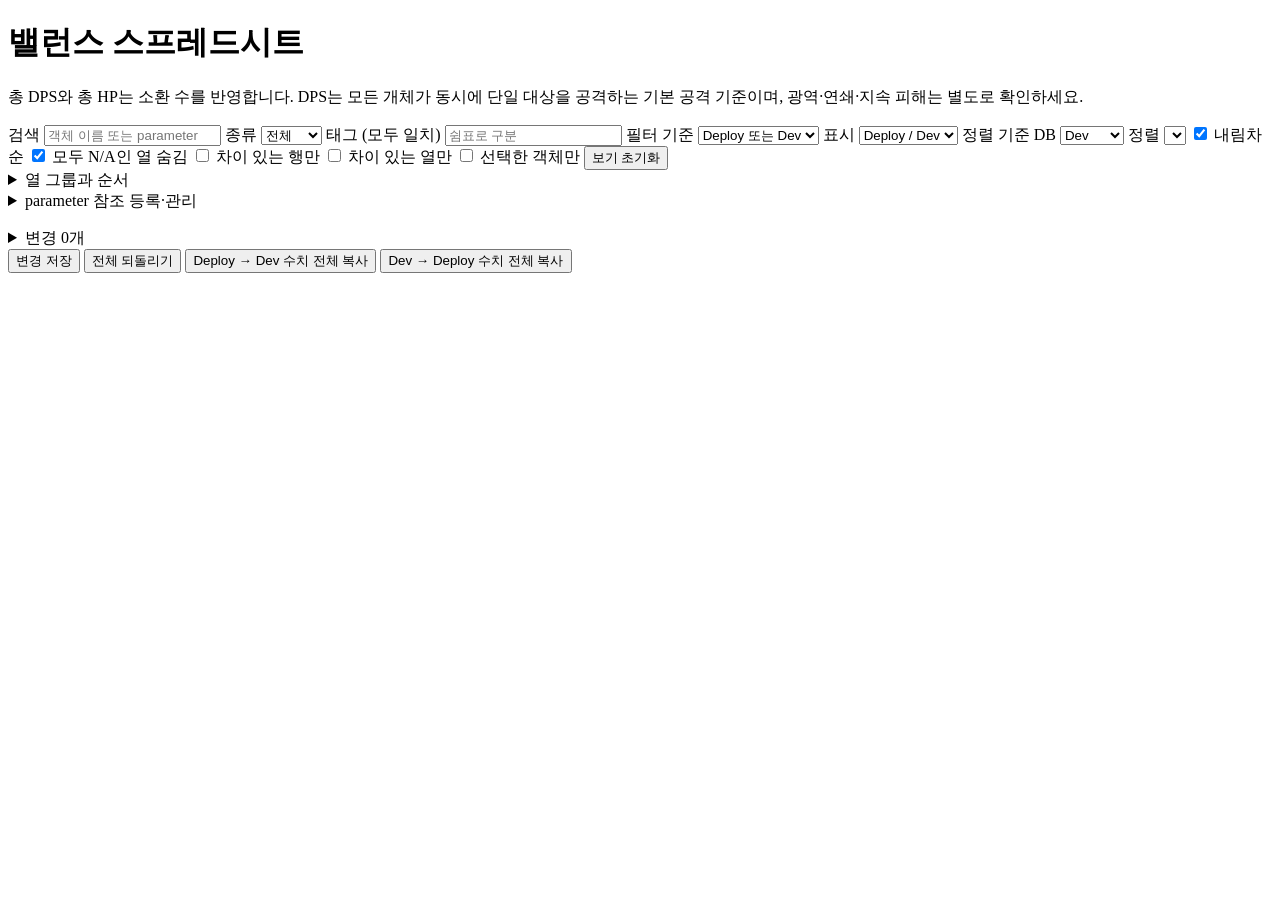
<file: src/main/resources/templates/admin-spreadsheet.html>
<!DOCTYPE html>
<html lang="ko" xmlns:th="http://www.thymeleaf.org" xmlns:layout="http://www.ultraq.net.nz/thymeleaf/layout" layout:decorate="~{layout}">
<head>
    <meta charset="UTF-8">
    <title>밸런스 스프레드시트</title>
    <link rel="stylesheet" th:href="@{/css/balance-sheet.css}">
</head>
<body>
<div layout:fragment="content">
    <h1>밸런스 스프레드시트</h1>
    <p>총 DPS와 총 HP는 소환 수를 반영합니다. DPS는 모든 개체가 동시에 단일 대상을 공격하는 기본 공격 기준이며, 광역·연쇄·지속 피해는 별도로 확인하세요.</p>
    <div id="balance-toolbar" class="balance-toolbar">
        <label>검색 <input id="sheet-search" type="search" placeholder="객체 이름 또는 parameter"></label>
        <label>종류 <select id="sheet-kind"><option value="">전체</option><option value="unit">유닛</option><option value="building">건물</option><option value="projectile">투사체</option><option value="effect">효과</option><option value="other">기타</option></select></label>
        <label>태그 (모두 일치) <input id="sheet-tags" placeholder="쉼표로 구분" list="sheet-tag-list"><datalist id="sheet-tag-list"></datalist></label>
        <label>필터 기준 <select id="sheet-basis"><option value="either">Deploy 또는 Dev</option><option value="primary">Deploy</option><option value="secondary">Dev</option></select></label>
        <label>표시 <select id="sheet-view"><option value="both">Deploy / Dev</option><option value="secondary">Dev</option><option value="primary">Deploy</option></select></label>
        <label>정렬 기준 DB <select id="sheet-sort-db"><option value="secondary">Dev</option><option value="primary">Deploy</option></select></label>
        <label>정렬 <select id="sheet-sort"></select></label>
        <label><input id="sheet-desc" type="checkbox" checked> 내림차순</label>
        <label><input id="sheet-empty" type="checkbox" checked> 모두 N/A인 열 숨김</label>
        <label><input id="sheet-diff-rows" type="checkbox"> 차이 있는 행만</label>
        <label><input id="sheet-diff-cols" type="checkbox"> 차이 있는 열만</label>
        <label><input id="sheet-selected" type="checkbox"> 선택한 객체만</label>
        <button type="button" id="sheet-reset">보기 초기화</button>
    </div>
    <details><summary>열 그룹과 순서</summary><div id="sheet-columns" class="balance-toolbar"></div></details>
    <details id="sheet-reference-panel">
        <summary>parameter 참조 등록·관리</summary>
        <p>시트의 표시·계산용 설정입니다. 전투 코드의 참조 관계는 바뀌지 않습니다. 광역 피해 반경은 attack_area_radius에 실제 피해 반경 parameter를 연결하세요. 배율 0.5는 원본 값의 절반을 표시합니다.</p>
        <div class="balance-toolbar">
            <label>저장 DB <select id="ref-db"><option value="primary">Deploy</option><option value="secondary" th:disabled="${!secondaryDatabaseEnabled}">Dev</option></select></label>
            <label>표시 객체 <select id="ref-object"></select></label>
            <label>표시 parameter <input id="ref-parameter" list="ref-parameters" placeholder="attack_area_radius" maxlength="128"></label>
            <datalist id="ref-parameters"></datalist>
            <label>원본 객체 <select id="ref-target"></select></label>
            <label>원본 parameter <select id="ref-target-parameter"></select></label>
            <label>배율 <input id="ref-multiplier" type="number" step="any" min="0.000000001" value="1"></label>
            <button type="button" id="ref-save">참조 저장</button>
        </div>
        <p id="ref-status" role="status" aria-live="polite"></p>
        <ul id="ref-list"></ul>
    </details>
    <p id="sheet-status" role="status" aria-live="polite"></p>
    <div class="balance-scroll"><table id="balance-table" class="table table-bordered"><thead></thead><tbody></tbody></table></div>
    <details id="sheet-change-panel"><summary id="sheet-change-count">변경 0개</summary><ul id="sheet-changes"></ul></details>
    <div class="balance-toolbar">
        <button type="button" id="sheet-save" class="btn btn-success">변경 저장</button>
        <button type="button" id="sheet-undo">전체 되돌리기</button>
        <button type="button" id="sheet-to-dev" th:disabled="${!secondaryDatabaseEnabled}" title="참조 설정은 복사하지 않습니다.">Deploy → Dev 수치 전체 복사</button>
        <button type="button" id="sheet-to-deploy" th:disabled="${!secondaryDatabaseEnabled}" title="참조 설정은 복사하지 않습니다.">Dev → Deploy 수치 전체 복사</button>
    </div>
    <script th:inline="javascript">window.balanceSheetData = /*[[${balanceSheet}]]*/ null;</script>
    <script th:src="@{/js/balance-model.js}"></script>
    <script th:src="@{/js/balance-sheet.js}"></script>
</div>
</body>
</html>
</file>
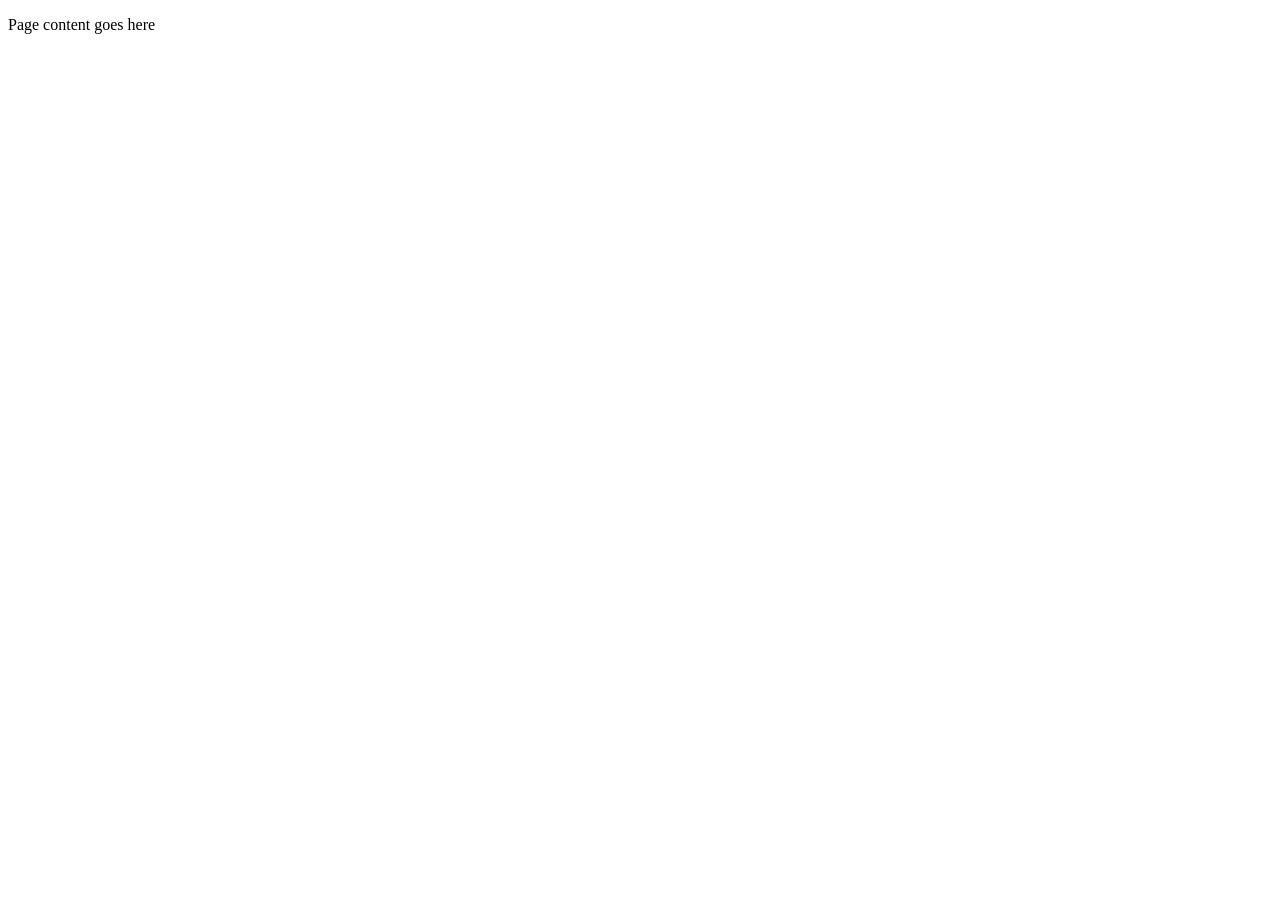
<file: src/main/resources/templates/layout.html>
<!DOCTYPE html>
<html lang="ko" xmlns:th="http://www.thymeleaf.org"
      xmlns:layout="http://www.ultraq.net.nz/thymeleaf/layout" >

    <head th:fragment="header(title)">
        <meta charset="UTF-8">
        <meta name="viewport" content="width=device-width, initial-scale=1">
        <title th:text="${title} ?: 'Arcane Casters Admin'">Arcane Casters Admin</title>
        <link rel="icon" href="/favicon.ico" sizes="any">
        <link rel="icon" type="image/png" sizes="32x32" th:href="@{/images/favicon-32.png}">
        <meta name="theme-color" content="#0d2238">
        <link rel="preconnect" href="https://fonts.googleapis.com">
        <link rel="preconnect" href="https://fonts.gstatic.com" crossorigin>
        <link href="https://fonts.googleapis.com/css2?family=Jua&family=Lilita+One&display=swap" rel="stylesheet">
        <!-- Bootstrap CSS -->
        <link th:href="@{/css/bootstrap.min.css}" rel="stylesheet">
        <link th:href="@{/css/theevilent-theme.css}" rel="stylesheet">
        <script th:src="@{/js/console-session.js}" defer></script>
        <script th:src="@{/js/session-expired.js}"></script>
    </head>

    <body>

        <div th:replace="~{fragments/nav :: nav}"></div>

        <!-- Content Section -->
        <main class="container mt-4" layout:fragment="content">
            <p>Page content goes here</p>
        </main>

        <footer th:fragment="footer">
            <!-- JQuery -->
            <script src="https://ajax.googleapis.com/ajax/libs/jquery/3.5.1/jquery.min.js"></script>
            <!-- Bootstrap JS -->
            <script th:src="@{/js/bootstrap.bundle.min.js}"></script>
        </footer>

    </body>
</html>
</file>
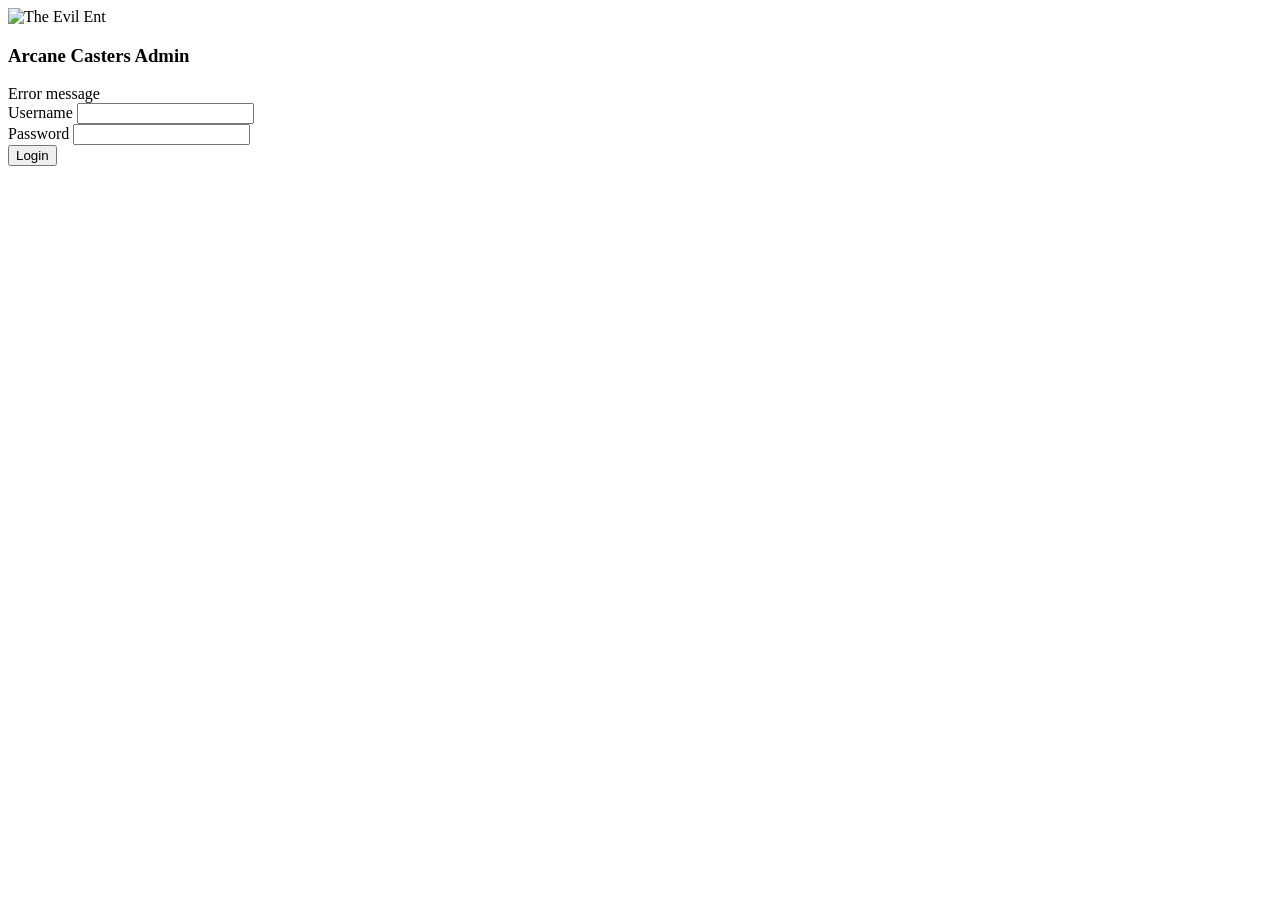
<file: src/main/resources/templates/login.html>
<!DOCTYPE html>
<html lang="ko" xmlns:th="http://www.thymeleaf.org">
<head>
    <meta charset="UTF-8">
    <meta name="viewport" content="width=device-width, initial-scale=1">
    <title>Login - Arcane Casters Admin</title>
    <link rel="icon" href="/favicon.ico" sizes="any">
    <link rel="icon" type="image/png" sizes="32x32" th:href="@{/images/favicon-32.png}">
    <meta name="theme-color" content="#0d2238">
    <link rel="preconnect" href="https://fonts.googleapis.com">
        <link rel="preconnect" href="https://fonts.gstatic.com" crossorigin>
        <link href="https://fonts.googleapis.com/css2?family=Jua&family=Lilita+One&display=swap" rel="stylesheet">
    <link th:href="@{/css/bootstrap.min.css}" rel="stylesheet">
    <link th:href="@{/css/theevilent-theme.css}" rel="stylesheet">
    <script th:src="@{/js/console-session.js}" defer></script>
</head>
<body>
    <div class="container mt-5">
        <div class="row justify-content-center">
            <div class="col-md-6">
                <img class="ent-auth-logo" th:src="@{/images/theevilent-logo.png}" alt="The Evil Ent">
                <div class="card">
                    <div class="card-header">
                        <h3 class="ent-auth-title">Arcane Casters Admin</h3>
                    </div>
                    <div class="card-body">
                        <div th:if="${error}" class="alert alert-danger" role="alert">
                            <span th:text="${error}">Error message</span>
                        </div>
                        <form th:action="@{/login}" method="post"
                              th:attr="data-session-refresh=${restoreSession} ? @{/login/session/refresh} : null, data-session-home=@{/}">
                            <div class="mb-3">
                                <label for="username" class="form-label">Username</label>
                                <input type="text" class="form-control" id="username" name="username" required>
                            </div>
                            <div class="mb-3">
                                <label for="password" class="form-label">Password</label>
                                <input type="password" class="form-control" id="password" name="password" required>
                            </div>
                            <button type="submit" class="btn btn-primary w-100">Login</button>
                        </form>
                    </div>
                </div>
            </div>
        </div>
    </div>
    <script src="https://ajax.googleapis.com/ajax/libs/jquery/3.5.1/jquery.min.js"></script>
    <script th:src="@{/js/bootstrap.bundle.min.js}"></script>
</body>
</html>
</file>
